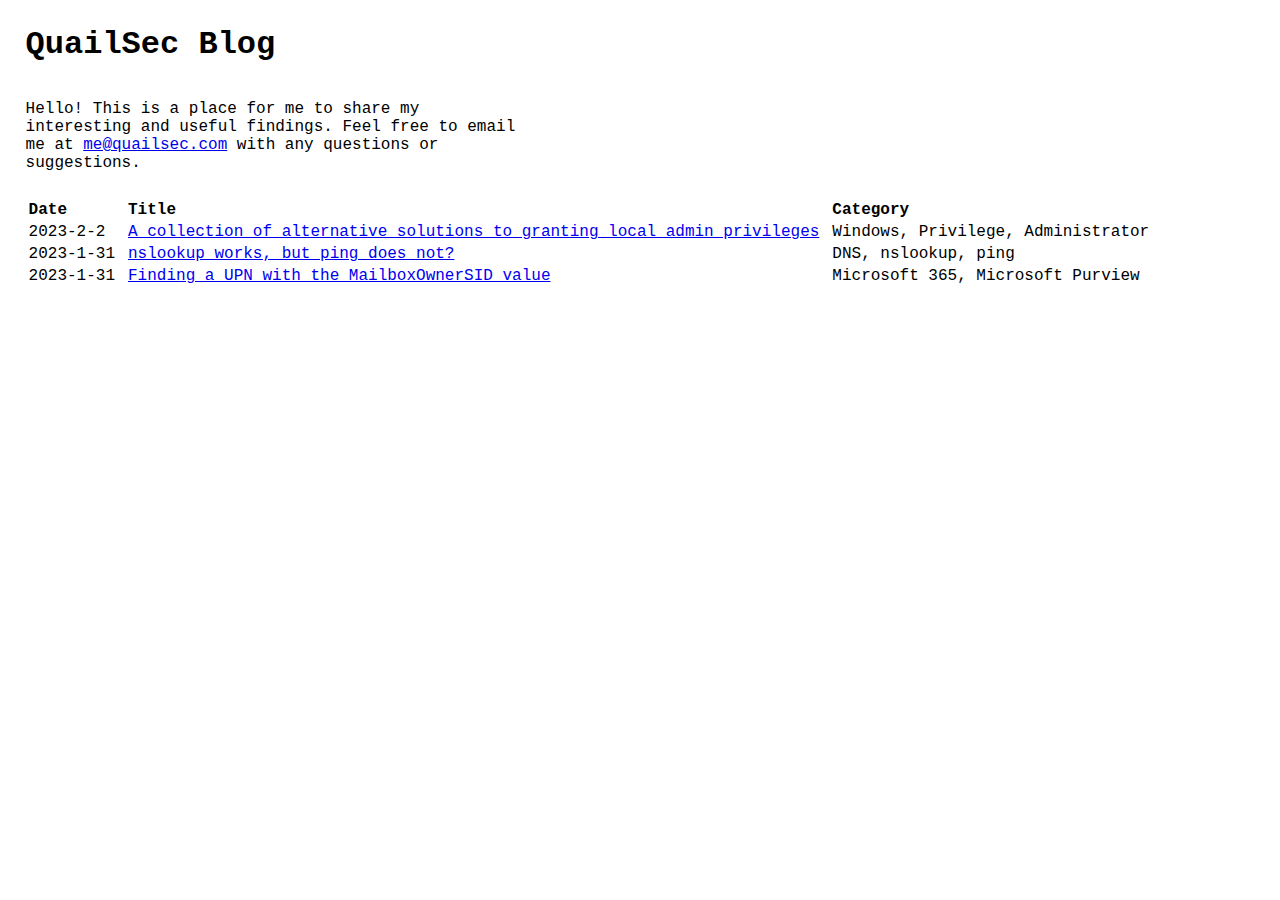
<file: index.html>
<html>
  <head>
    <title>QuailSec Blog</title>
    <link rel="stylesheet" href="style.css" >
  </head>
  <body>
    <h1>QuailSec Blog</h1>
    <p style="display:inline-block; width:40%;">Hello! This is a place for me to share my interesting and useful findings. Feel free to email me at <a href="mailto:me@quailsec.com">me@quailsec.com</a> with any questions or suggestions.</p>
    <table>
      <tr>
        <th>Date</th>
        <th>Title</th>
        <th>Category</th>
      </tr>
      <tr> 
        <td>2023-2-2</td>
        <td><a href="2023_2_2.html">A collection of alternative solutions to granting local admin privileges</a></td>
        <td>Windows, Privilege, Administrator</td>
      </tr>
      <tr> 
        <td>2023-1-31</td>
        <td><a href="2023_1_31_2.html">nslookup works, but ping does not?</a></td>
        <td>DNS, nslookup, ping</td>
      </tr>
      <tr> 
        <td>2023-1-31</td>
        <td><a href="2023_1_31.html">Finding a UPN with the MailboxOwnerSID value</a></td>
        <td>Microsoft 365, Microsoft Purview</td>
      </tr>
    </table>
  </body>
</html>
</file>
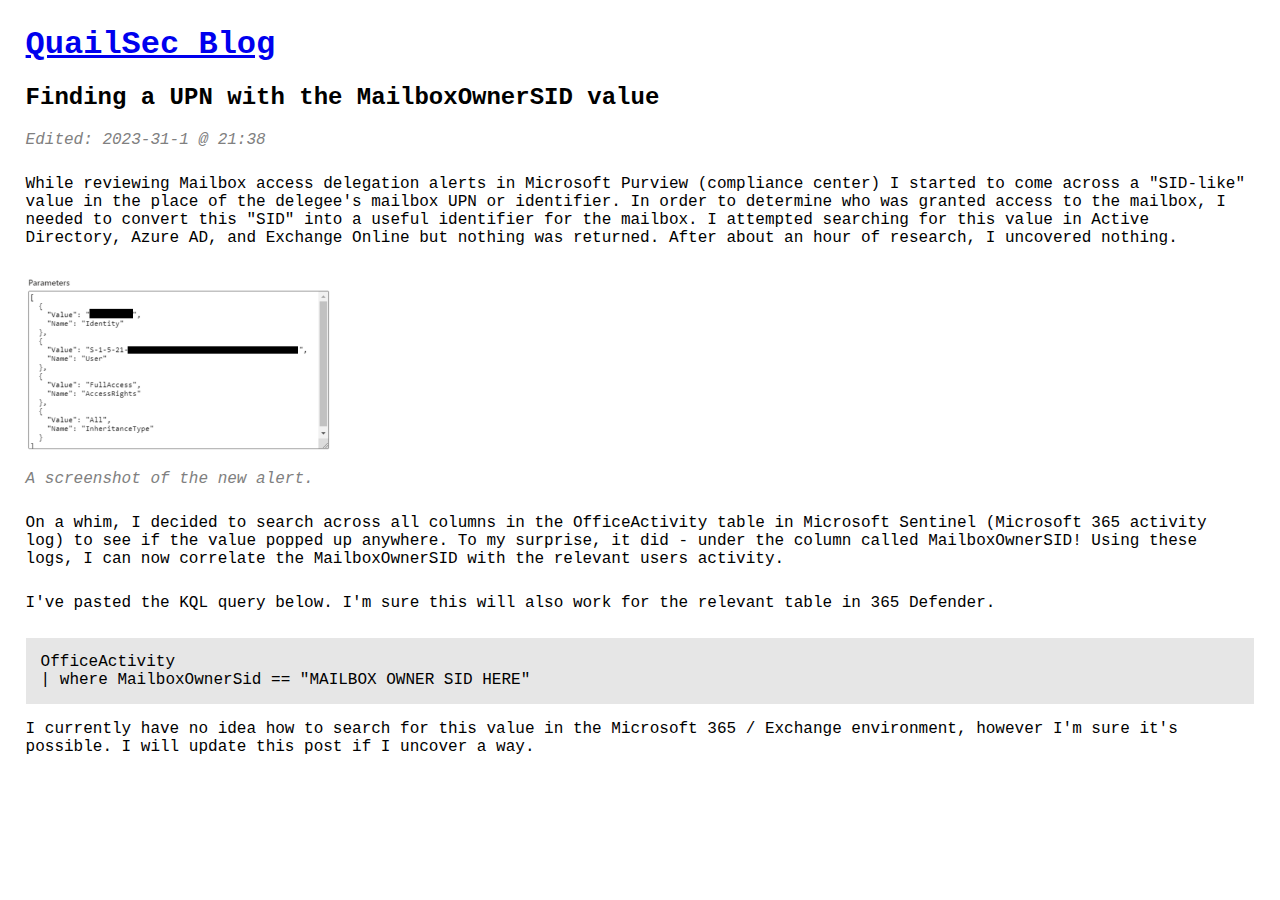
<file: 2023_1_31.html>
<html>
  <head>
    <title>QuailSec Blog</title>
    <link rel="stylesheet" href="style.css" >
  </head>
  <body>
    <h1><a href="index.html">QuailSec Blog</a></h1>
    <h2>Finding a UPN with the MailboxOwnerSID value</h4>
    <p class="edit">Edited: 2023-31-1 @ 21:38</p>
    <p>While reviewing Mailbox access delegation alerts in Microsoft Purview (compliance center) I started to come across a "SID-like" value in the place of the delegee's mailbox UPN or identifier. In order to determine who was granted access to the mailbox, I needed to convert this "SID" into a useful identifier for the mailbox. I attempted searching for this value in Active Directory, Azure AD, and Exchange Online but nothing was returned. After about an hour of research, I uncovered nothing.</p>
    <img src="2023_1_31_1.png">
    <p class="footnote">A screenshot of the new alert.</p>
    <p>On a whim, I decided to search across all columns in the OfficeActivity table in Microsoft Sentinel (Microsoft 365 activity log) to see if the value popped up anywhere. To my surprise, it did - under the column called MailboxOwnerSID! Using these logs, I can now correlate the MailboxOwnerSID with the relevant users activity.</p>
    <p>I've pasted the KQL query below. I'm sure this will also work for the relevant table in 365 Defender.</p>
    <p class="code">OfficeActivity<br>
        | where MailboxOwnerSid == "MAILBOX OWNER SID HERE"</p>
    <p>I currently have no idea how to search for this value in the Microsoft 365 / Exchange environment, however I'm sure it's possible. I will update this post if I uncover a way.</p>
  </body>
</html>
</file>
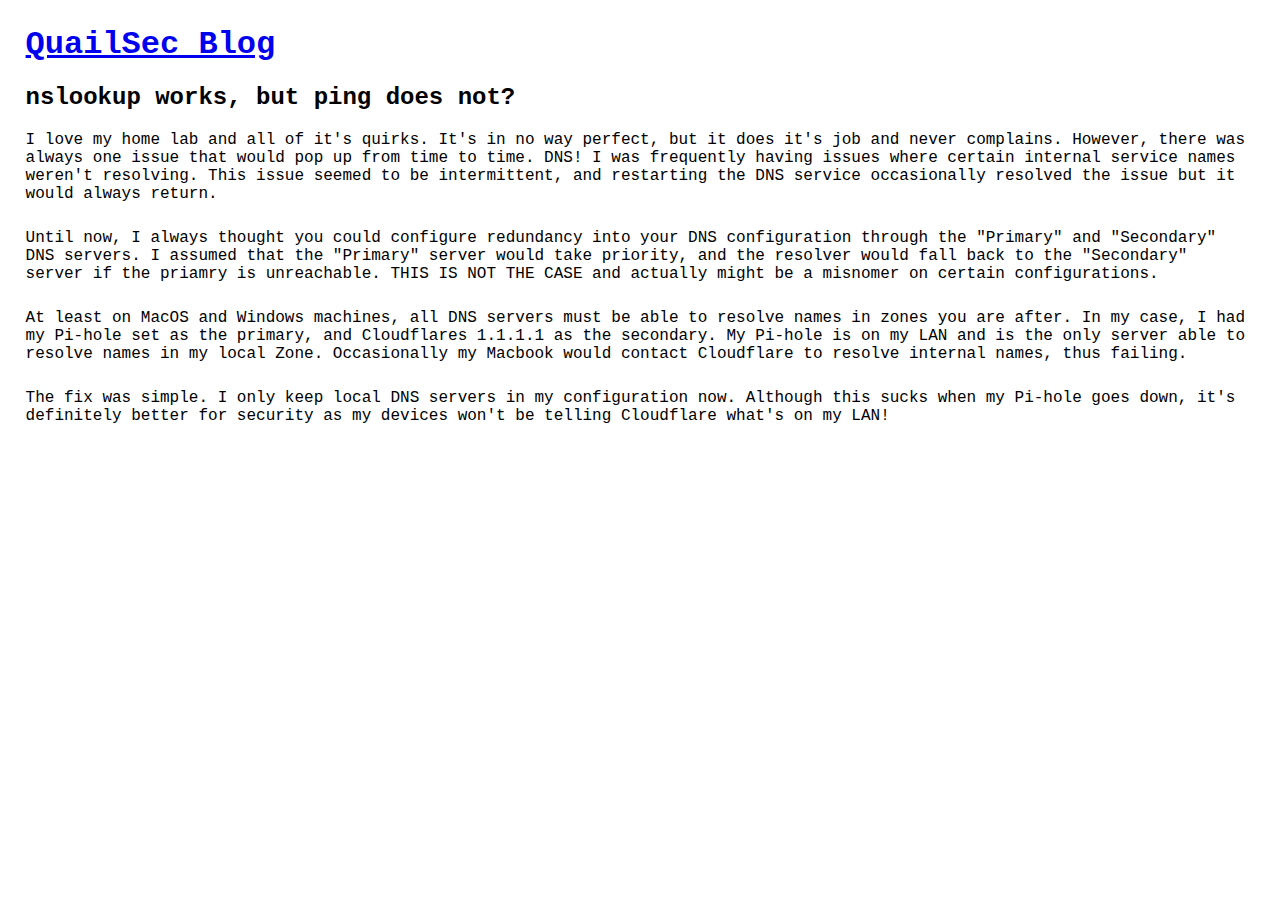
<file: 2023_1_31_2.html>
<html>
  <head>
    <title>QuailSec Blog</title>
    <link rel="stylesheet" href="style.css" >
  </head>
  <body>
    <h1><a href="index.html">QuailSec Blog</a></h1>
    <h2>nslookup works, but ping does not?</h2>
    <p>I love my home lab and all of it's quirks. It's in no way perfect, but it does it's job and never complains. However, there was always one issue that would pop up from time to time. DNS! I was frequently having issues where certain internal service names weren't resolving. This issue seemed to be intermittent, and restarting the DNS service occasionally resolved the issue but it would always return.</p>
    <p>Until now, I always thought you could configure redundancy into your DNS configuration through the "Primary" and "Secondary" DNS servers. I assumed that the "Primary" server would take priority, and the resolver would fall back to the "Secondary" server if the priamry is unreachable. THIS IS NOT THE CASE and actually might be a misnomer on certain configurations.</p>
    <p>At least on MacOS and Windows machines, all DNS servers must be able to resolve names in zones you are after. In my case, I had my Pi-hole set as the primary, and Cloudflares 1.1.1.1 as the secondary. My Pi-hole is on my LAN and is the only server able to resolve names in my local Zone. Occasionally my Macbook would contact Cloudflare to resolve internal names, thus failing.</p>
    <p>The fix was simple. I only keep local DNS servers in my configuration now. Although this sucks when my Pi-hole goes down, it's definitely better for security as my devices won't be telling Cloudflare what's on my LAN!</p>
  </body>
</html>
</file>
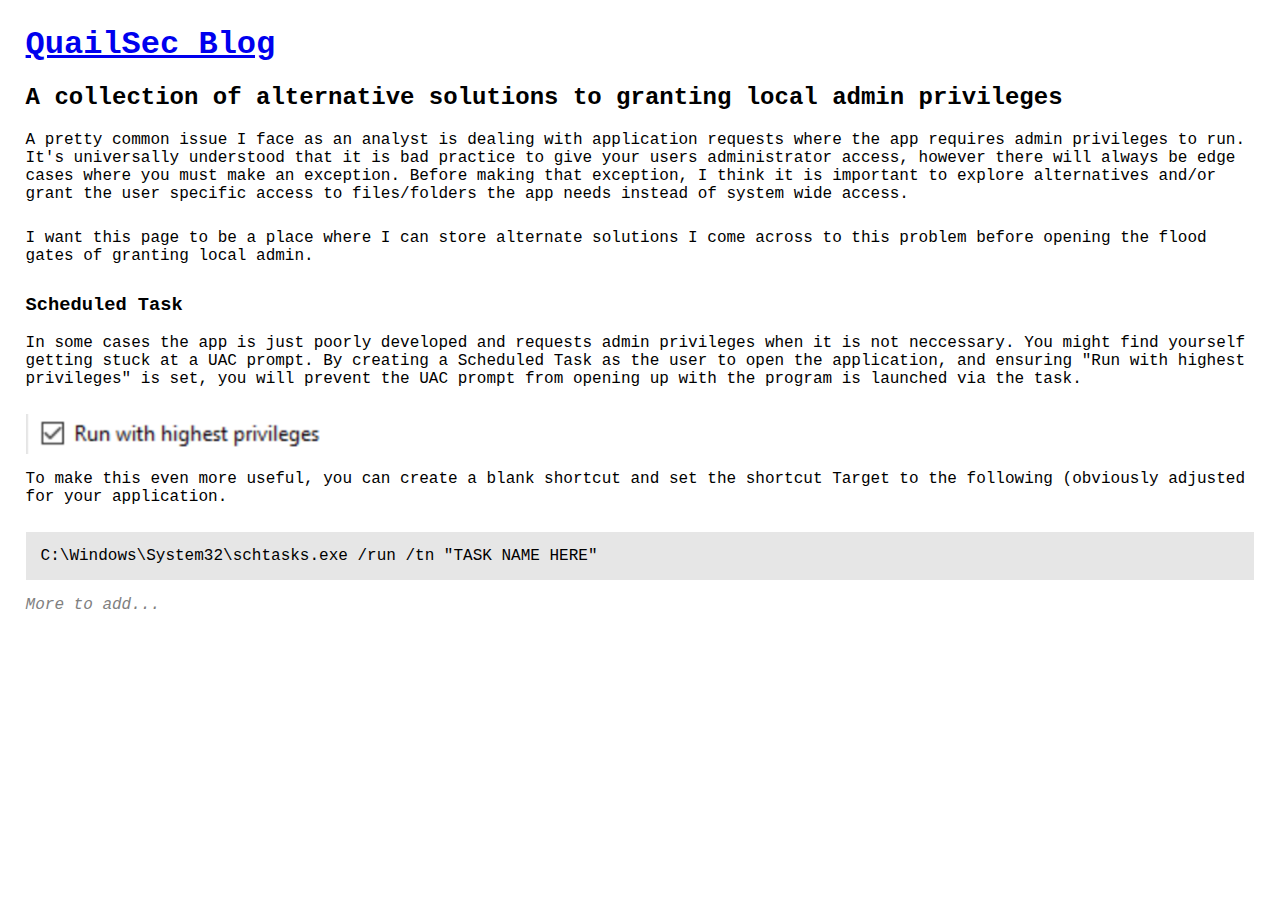
<file: 2023_2_2.html>
<html>
  <head>
    <title>QuailSec Blog</title>
    <link rel="stylesheet" href="style.css" >
  </head>
  <body>
    <h1><a href="index.html">QuailSec Blog</a></h1>
    <h2>A collection of alternative solutions to granting local admin privileges</h4>
    <p>A pretty common issue I face as an analyst is dealing with application requests where the app requires admin privileges to run. It's universally understood that it is bad practice to give your users administrator access, however there will always be edge cases where you must make an exception. Before making that exception, I think it is important to explore alternatives and/or grant the user specific access to files/folders the app needs instead of system wide access.</p>
    <p>I want this page to be a place where I can store alternate solutions I come across to this problem before opening the flood gates of granting local admin.</p>
    <h3>Scheduled Task</h3>
    <p>In some cases the app is just poorly developed and requests admin privileges when it is not neccessary. You might find yourself getting stuck at a UAC prompt. By creating a Scheduled Task as the user to open the application, and ensuring "Run with highest privileges" is set, you will prevent the UAC prompt from opening up with the program is launched via the task. </p>
    <img src="2023_2_2.png">
    <p>To make this even more useful, you can create a blank shortcut and set the shortcut Target to the following (obviously adjusted for your application.</p>
    <p class="code">C:\Windows\System32\schtasks.exe /run /tn "TASK NAME HERE"</p>
    <p class="footnote">More to add...</p>
  </body>
</html>
</file>
<file: style.css>
body {
    font-family: Courier;
    text-align: left;
    margin-left: 2%;
    margin-right: 2%;
    margin-top:2%;
}
table *{
    text-align: left;
}
td {
    padding-right: 10px;
}
.date{
    font-style:italic;
    padding-right: 5px;
}
p {
    padding-bottom: 10px;
}
img {
    width: 25%;
    display: block;
}
.code {
    background-color: rgb(230, 230, 230);
    padding: 15px;
}
.footnote{
    font-style: italic;
    color:gray;
}
.edit{
    font-style: italic;
    color:gray;
}
</file>
